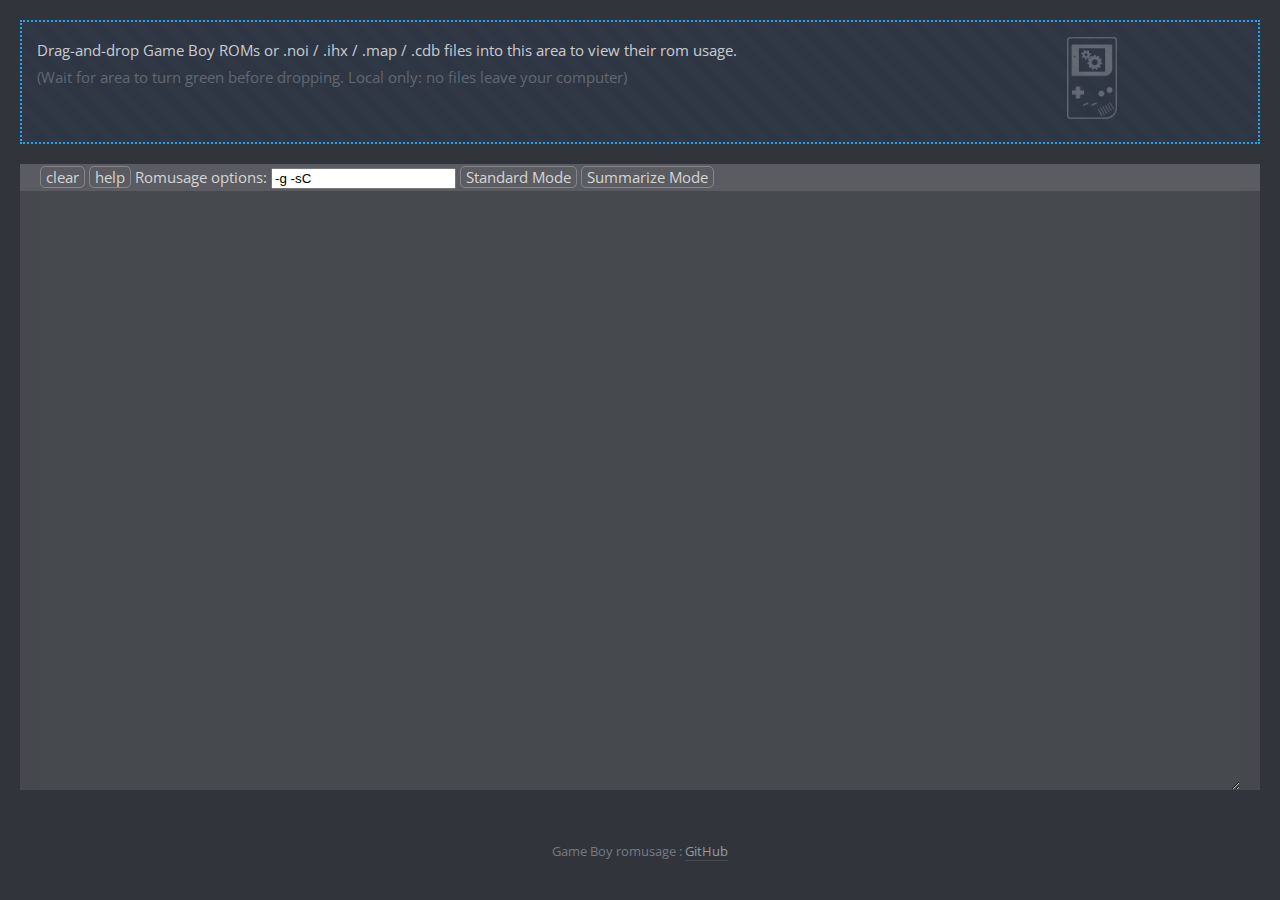
<file: index.html>
<!DOCTYPE html>
<html>
<head>

    <title>Game Boy romusage</title>

    <meta http-equiv="content-Type" content="text/html; charset=UTF-8"/>
    <meta name="description" content="Romusage Web (Game Boy)"/>
    <meta name="keywords" content="romusage game boy gameboy gbdk zgb gbstudio .gb .gbc"/>

    <meta name="viewport" content="width=device-width, initial-scale=1.0, maximum-scale=1.0, user-scalable=0"/>

    <link rel="shortcut icon" href="./web/images/favicon.png"  type="image/png" sizes="16x16"/>
    <link rel="shortcut icon" href="./web/images/icon_192.png" type="image/png" sizes="192x192"/>

    <link type="text/css" rel="stylesheet" href="./web/style/style.css" media="all"/>

    <script type="text/javascript" src="./web/js/wasm_interface.js"></script>
    <script type="text/javascript" src="./web/romusage_web.js"></script>

    <script type="text/javascript" src="./web/js/display.js"></script>
    <script type="text/javascript" src="./web/js/file_io.js"></script>


</head>

<!-- Clear Output Text on Reload -->
<body onreset="setInfoText('');" onload="setInfoText('');">

    <!-- <div id="column"> -->
    <div class="box">
        <div class="box-container">

            <!-- Drag and drop area -->
            <div class="file_drop_zone row header"
                 id="file_drop_zone"
                 ondrop="dropFileHandler.call(this, event);"
                 ondragover="dragOverHandler.call(this, event);"
                 ondragleave="dragLeaveHandler.call(this, event)">
                <div class="usage_area">
                    Drag-and-drop Game Boy ROMs or .noi / .ihx / .map / .cdb files into this area to view their rom usage.
                    <div class="drop_delay_note">(Wait for area to turn green before dropping. Local only: no files leave your computer)</div>
                </div>
                <div class="gb_image">
                    <img src="./web/images/icon_gb_200.png" />
                </div>
            </div>

            <!-- Text output area -->
            <div class="info_area info_header row header">
                <span class="info_header_text info_button" onclick="setInfoText('');" >clear</span>
                <span class="info_header_text info_button" onclick="romusageShowHelp();" >help</span>
                <span class="info_header_args"> Romusage options: <input name="romusage_args" id="romusage_args" value="-g -sC">

                <span class="info_header_text info_button" onclick="document.getElementById('romusage_args').value='-g -sC';" >Standard Mode</span>
                <span class="info_header_text info_button" onclick="document.getElementById('romusage_args').value='-g -sC -B';" >Summarize Mode</span>
            </div>
            <div class="info_area info_body row content">
                <!-- contenteditable -->
                <textarea id="info_area_text" class="info_text"></textarea>
            </div>



        <footer class="row footer">
            Game Boy romusage :
            <a href="https://github.com/bbbbbr/romusage/" target="_blank">GitHub</a>
        </footer>

        </div>
    </div>
</body>
</html>
</file>
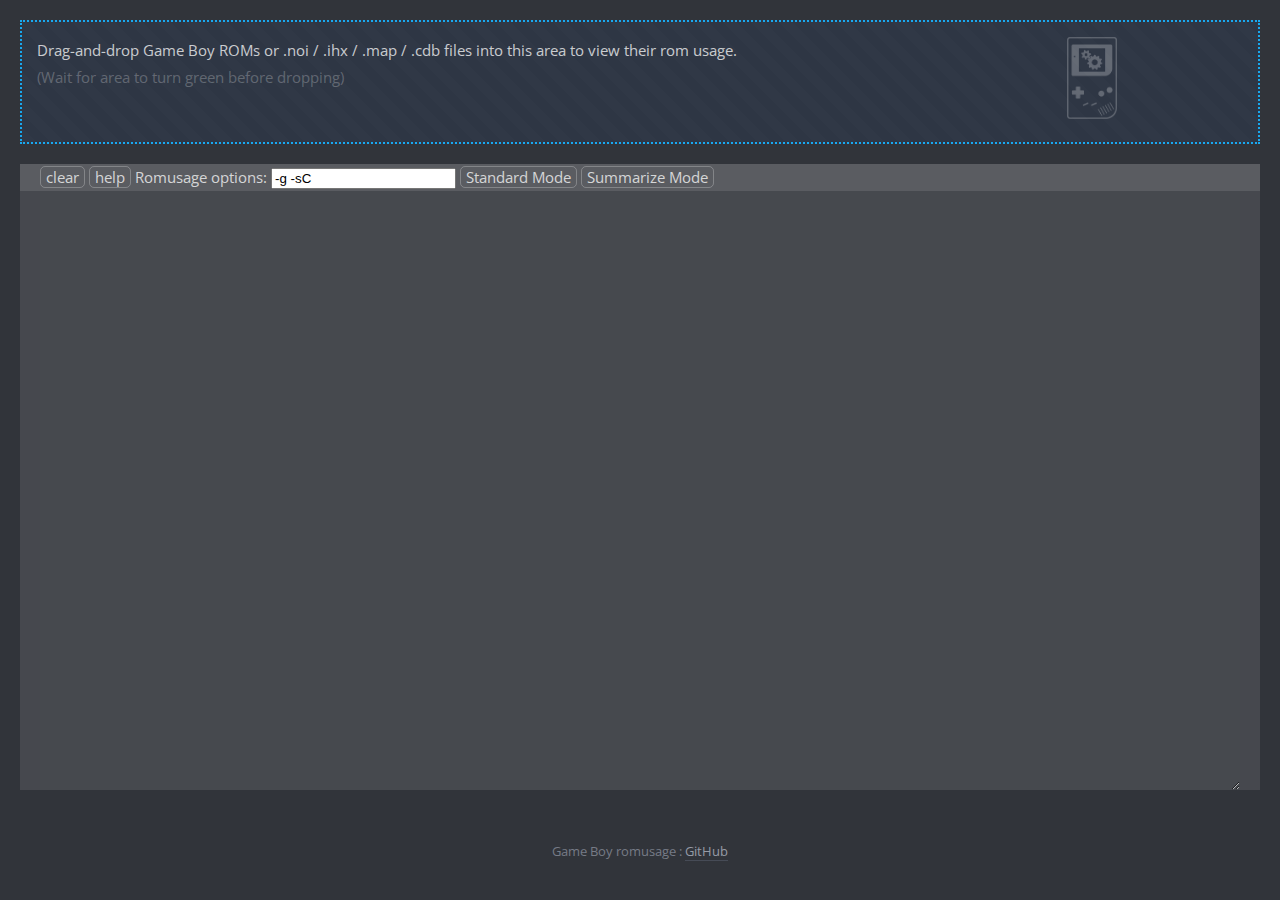
<file: web/index.html>
<!DOCTYPE html>
<html>
<head>

    <title>Game Boy romusage</title>

    <meta http-equiv="content-Type" content="text/html; charset=UTF-8"/>
    <meta name="description" content="Game Boy romusage"/>
    <meta name="keywords" content="romusage game boy gameboy gbdk zgb gbstudio .gb .gbc"/>

    <meta name="viewport" content="width=device-width, initial-scale=1.0, maximum-scale=1.0, user-scalable=0"/>

    <link rel="shortcut icon" href="./images/favicon.png"  type="image/png" sizes="16x16"/>
    <link rel="shortcut icon" href="./images/icon_192.png" type="image/png" sizes="192x192"/>

    <link type="text/css" rel="stylesheet" href="./style/style.css" media="all"/>

    <script type="text/javascript" src="./js/wasm_interface.js"></script>
    <script type="text/javascript" src="./romusage_web.js"></script>

    <script type="text/javascript" src="./js/display.js"></script>
    <script type="text/javascript" src="./js/file_io.js"></script>


</head>

<!-- Clear Output Text on Reload -->
<body onreset="setInfoText('');" onload="setInfoText('');">

    <!-- <div id="column"> -->
    <div class="box">
        <div class="box-container">

            <!-- Drag and drop area -->
            <div class="file_drop_zone row header"
                 id="file_drop_zone"
                 ondrop="dropFileHandler.call(this, event);"
                 ondragover="dragOverHandler.call(this, event);"
                 ondragleave="dragLeaveHandler.call(this, event)">
                <div class="usage_area">
                    Drag-and-drop Game Boy ROMs or .noi / .ihx / .map / .cdb files into this area to view their rom usage.
                    <div class="drop_delay_note">(Wait for area to turn green before dropping)</div>
                </div>
                <div class="gb_image">
                    <img src="./images/icon_gb_200.png" />
                </div>
            </div>

            <!-- Text output area -->
            <div class="info_area info_header row header">
                <span class="info_header_text info_button" onclick="setInfoText('');" >clear</span>
                <span class="info_header_text info_button" onclick="romusageShowHelp();" >help</span>
                <span class="info_header_args"> Romusage options: <input name="romusage_args" id="romusage_args" value="-g -sC">

                <span class="info_header_text info_button" onclick="document.getElementById('romusage_args').value='-g -sC';" >Standard Mode</span>
                <span class="info_header_text info_button" onclick="document.getElementById('romusage_args').value='-g -sC -B';" >Summarize Mode</span>
            </div>
            <div class="info_area info_body row content">
                <!-- contenteditable -->
                <textarea id="info_area_text" class="info_text"></textarea>
            </div>



        <footer class="row footer">
            Game Boy romusage :
            <a href="https://github.com/bbbbbr/romusage/" target="_blank">GitHub</a>
        </footer>

        </div>
    </div>
</body>
</html>
</file>
<file: web/style/style.css>
/* 
This is free and unencumbered software released into the public domain.
For more information, please refer to <https://unlicense.org>
bbbbbr 2025
*/


@import url('https://fonts.googleapis.com/css?family=Open+Sans:400,700');


body{
	margin:0;
	font:15px 'Open Sans',sans-serif;
	cursor:default;
	line-height:1.8;
	background-color:#31343a;
	color:#3c3c3c;
}


.dragdrop_ready {
    background-color: rgba(128,255,128, 0.25) !important;
    border:2px dotted rgba(128,255,128) !important;
}

.file_drop_zone {
    border:2px dotted #18a9f0;
    padding:15px;
    margin:20px;
    justify-content: center;

    color:rgba(255,255,255,0.75);

    background-color:rgba(0, 92, 255,0.05);
    background-image: repeating-linear-gradient(45deg, rgba(255,255,255,0.01), rgba(255,255,255,0.01) 10px, rgba(255,255,255,0.0) 10px, rgba(255,255,255,0.0) 20px);
}

.drop_delay_note {
    color:rgba(255,255,255,0.25);
}

.usage_area {
    width: 75%;
    float: left;
}

.gb_image {
    text-align:center;
    opacity:0.25;
    margin-top:0px;

    width: 25%;
    float: left;    
}

.gb_image > img {
    width: 50px;
}


.info_header_text {
    padding-left: 5px;
    padding-right: 5px;
    margin-top: 5px;
    margin-bottom: 5px;    
}

.info_header_label {
}

.info_button {
    border: 1px solid rgba(255,255,255,0.25);
    border-radius: 5px;
 }

 .info_button:hover {
    background:rgba(0,0,0,0.25);
}

.info_area {
    margin-left:20px;
    margin-right:20px;

    padding-left:20px;
    padding-right:20px;

    color:rgba(255,255,255,0.75);
}

.info_header {
    background: rgba(255,255,255,0.20);
}

.info_body {
    background: rgba(255,255,255,0.10);
}

.info_text {
    
    padding: 0px;
    border-style: none;
    background-color: rgb(70, 73, 78);
    color:rgba(255,255,255,0.65);

    width:100%;
    height:100%;
    overflow-x: scroll;
    overflow-y: scroll;
    text-wrap-mode: nowrap;
}

.info_text:focus {
     outline:none;
}



html, body {
    height:100%;
}
.box {
  display: flex;
  flex-flow: column;
  height: 100%;
}
.box .row {
}
.box .row.header {
  flex: 0 1 auto;
}
.box .row.content {
  flex: 1 1 auto;
}
.box .row.footer {
  flex: 0 1 40px;
}
.box-container {
  display: contents;
}

header {
    padding: 1% 0 4%;
}
header h1 {
    display:none;
}
footer {
    padding: 50px 0 20px;
}
#wrapper {
    flex-basis:100%
}


header{text-align:center}

footer{
	text-align:center;
	color:#767b86;
	font-size:85%;
}
footer a{
	color:#969ba6;
	text-decoration:none;
	border-bottom:1px solid #464b56;
}
footer a:hover{
	color:white;
	border-color:#41d5ff;
}
</file>
